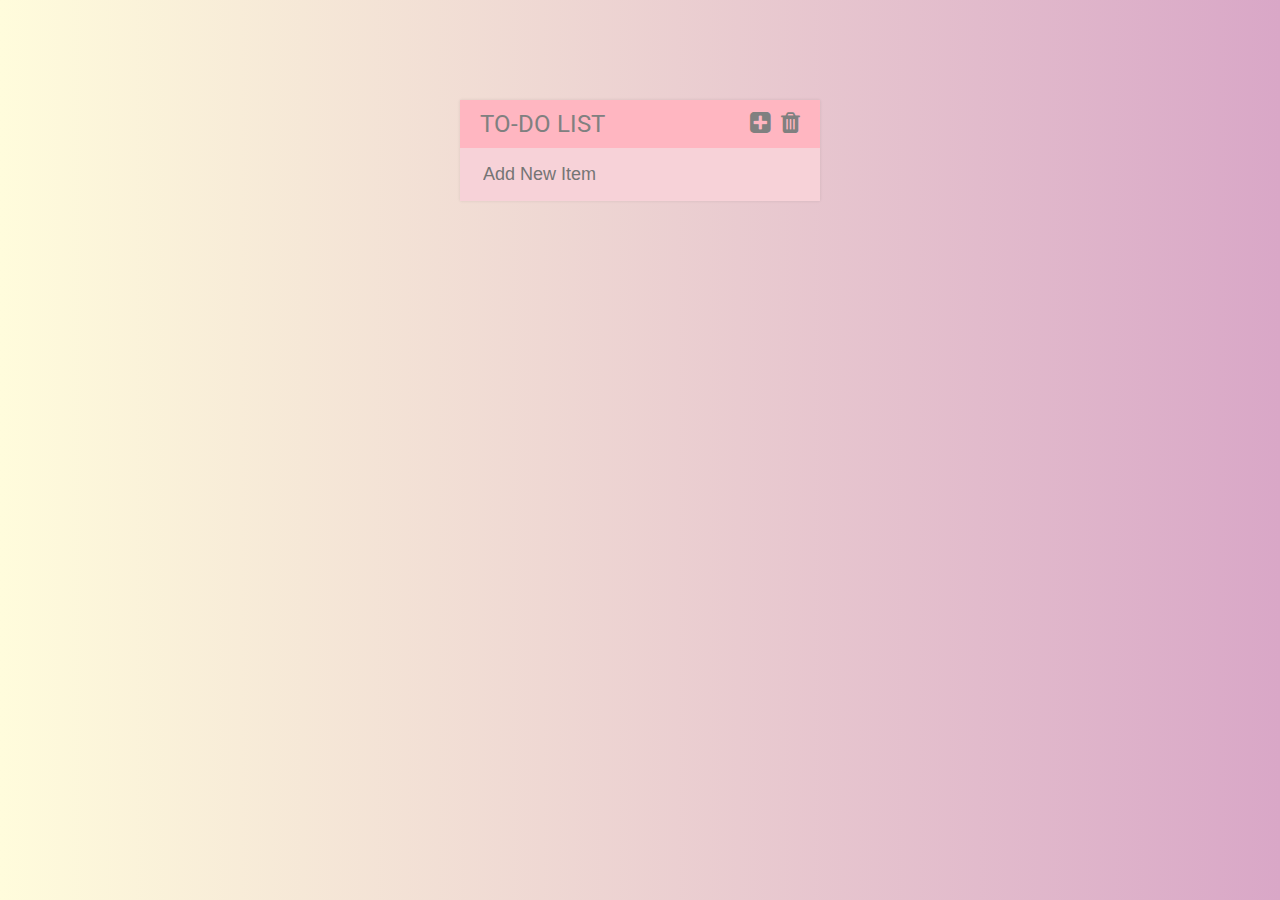
<file: todolist/index.html>
<html lang="en">

<head>
    <title>Todo List</title>
    <link rel="stylesheet" type="text/css" href="assets/css/styles.css">
    <link href="https://stackpath.bootstrapcdn.com/font-awesome/4.7.0/css/font-awesome.min.css" rel="stylesheet"
        integrity="sha384-wvfXpqpZZVQGK6TAh5PVlGOfQNHSoD2xbE+QkPxCAFlNEevoEH3Sl0sibVcOQVnN" crossorigin="anonymous">
    <link href="https://fonts.googleapis.com/css2?family=Roboto:wght@400;500;700&display=swap" rel="stylesheet">
    <script type="text/javascript" src="assets/js/lib/jquery-3.5.1.min.js"></script>
</head>

<body>
    <div id="container">
        <h1>To-do List <i class="fa fa-trash"></i><i class="fa fa-plus-square"></i> </h1>
        <input type="text" placeholder="Add New Item">
        <ul>
        </ul>
    </div>
    <script type="text/javascript" src="assets/js/todo.js"></script>
</body>

</html>
</file>
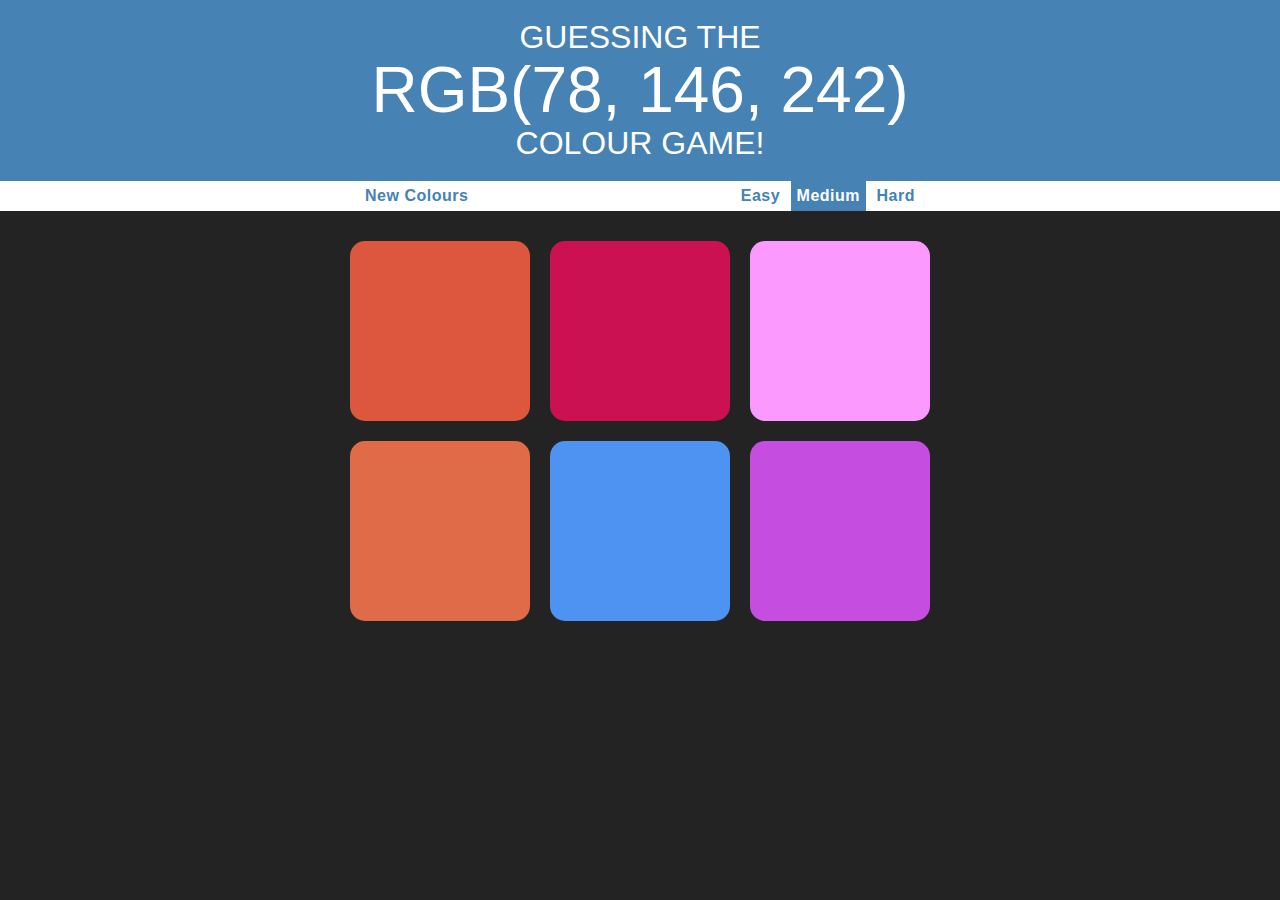
<file: RGBGame/RGBGame.html>
<html lang="en">

<head>

    <title>Colour Game</title>
    <link rel="stylesheet" type="text/css" href="RGBGame.css">
</head>

<body>
    <h1>Guessing The<br><span id="colorDisplay">RGB</span><br> Colour Game!</h1>
    
    <div id="stripe"><button id="reset">New Colours</button><span id="message"></span>
        <button id="easyBtn">Easy</button>
        <button id="medBtn" class="selected">Medium</button>
        <button id="hardBtn">Hard</button>
    </div>
    <div id="container">
        <div class="square"></div>
        <div class="square"></div>
        <div class="square"></div>
        <div class="square"></div>
        <div class="square"></div>
        <div class="square"></div>
        <div class="square"></div>
        <div class="square"></div>
        <div class="square"></div>
    </div>
    <script type="text/javascript" src="RGBGame.js"></script>
</body>

</html>
</file>
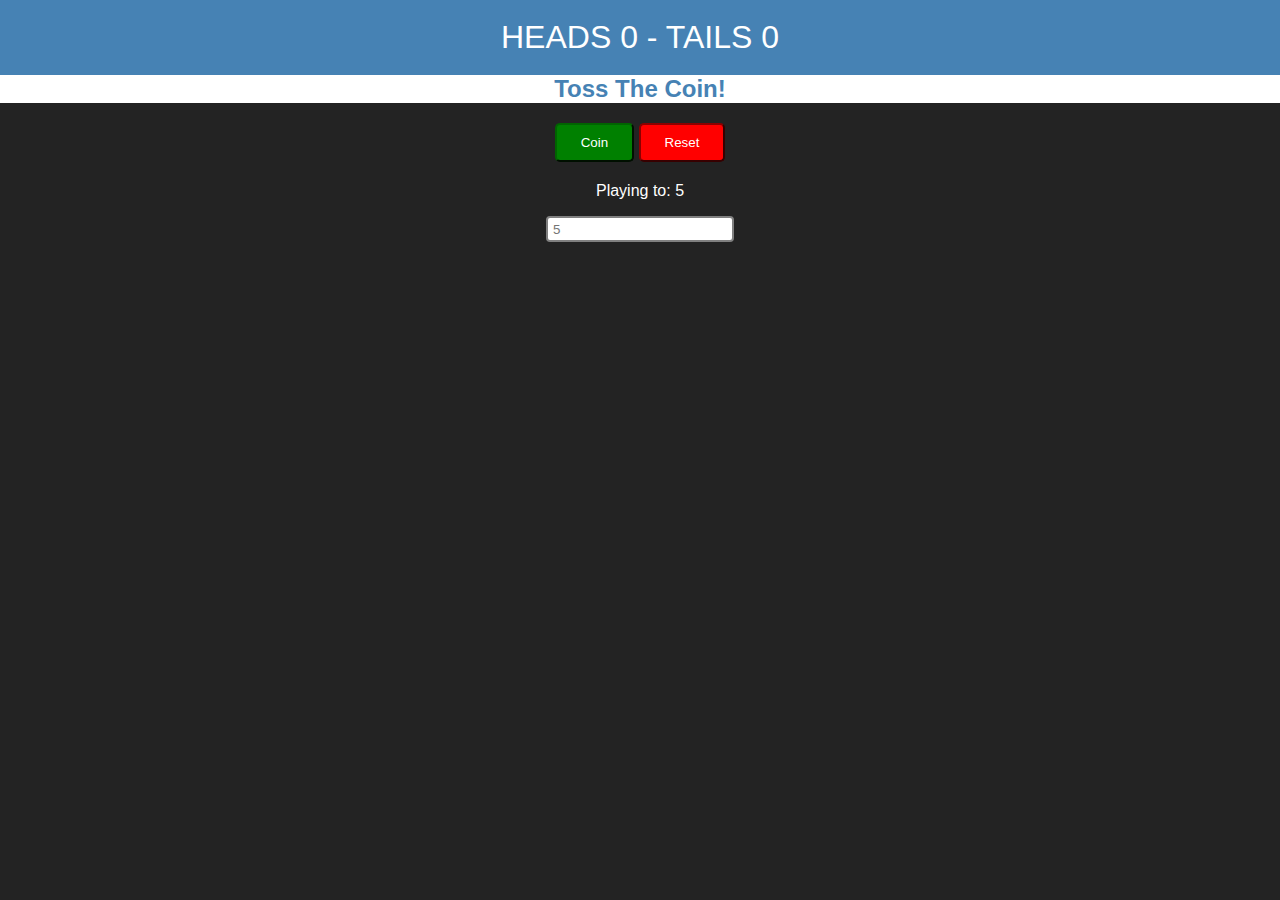
<file: ScoreKeeper/scoreKeeper.html>
<!DOCTYPE html>
<html>

<head>
    <title>Coin Toss!</title>

    <link rel="stylesheet" type="text/css" href="scoreKeeper.css">
</head>

<body>
    <div class="container">
        <div class="score">
            <h1>Heads <span id="headDisplay">0</span> - Tails <span id="tailDisplay">0</span></h1>
        </div>
        <div class="result">
            <h2><span id="tossDisplay">Toss The Coin!</span></h2>
        </div>
        <div class="buttons">
            <button class="coin" id="coin">Coin</button>
            <button class="reset" id="reset">Reset</button>
        </div>
        <div class="gameNo">
            <p>Playing to: <span>5</span></p>
            <input type="number" min="1" placeholder="5">

        </div>
    </div>
    <script type="text/javascript" src="scoreKeeper.js"></script>
</body>

</html>
</file>
<file: todolist/assets/css/styles.css>
body {
	font-family: 'Roboto', sans-serif;
	background: #d9a7c7;
	/* fallback for old browsers */
	background: -webkit-linear-gradient(to right, #fffcdc, #d9a7c7);
	/* Chrome 10-25, Safari 5.1-6 */
	background: linear-gradient(to right, #fffcdc, #d9a7c7);
	/* W3C, IE 10+/ Edge, Firefox 16+, Chrome 26+, Opera 12+, Safari 7+ */
}

#container {
	width: 360px;
	margin: 100 auto;
	background: rgb(247, 210, 216);
	box-shadow: 0 0 3px rgba(0, 0, 0, 0.1);
}

h1 {
	background-color: lightpink;
	color: grey;
	margin: 0;
	padding: 10px 20px;
	text-transform: uppercase;
	font-size: 24px;
	font-weight: normal;
}

input {
	font-size: 18px;
	background: rgb(247, 210, 216);
	width: 100%;
	color: grey;
	padding: 13px 13px 13px 20px;
	box-sizing: border-box;
	border: 3px solid rgba(0, 0, 0, 0);
}

input:focus {
	background: white;
	border: 3px solid lightcoral;
	outline: lightcoral;
}

ul {
	list-style: none;
	margin: 0px;
	padding: 0px;
}

li {
	background: pink;
	height: 40px;
	line-height: 40px;
	color: grey;
}

li:nth-child(2n) {
	background: rgb(247, 210, 216);
}

li:hover span {
	width: 40px;
	padding: 0;
	opacity: 1;
	vertical-align: middle;
}

.fa-trash {
	float: right;
}

.fa-plus-square {
	float: right;
	padding-right: 10px;
}

.fa-minus-circle {
	padding-top: 11px;
}

span {
	background: #e74c3c;
	height: 40px;
	margin-right: 20px;
	text-align: center;
	color: white;
	width: 0;
	display: inline-block;
	transition: 0.2 linear;
	opacity: 0;
}

.completed {
	color: green;
	text-decoration: line-through;
}
</file>
<file: RGBGame/RGBGame.css>
body {
    background-color: #232323;
    margin: 0px;
    font-family: "arial";
    font-weight: normal;
}

.square {

width:30%;
background: purple;
padding-bottom: 30%;
float: left;
margin: 1.66%;
border-radius: 15px;
transition: 0.5s;
-webkit-transition: background 0.5s;
-moz-transition: background 0.5s;
}

#container
{
    margin: 20px auto;
    max-width: 600px;
}

h1 {
    color: white;
    text-align: center;
    background-color: steelblue;
    margin: 0px;
    font-weight: normal;
    line-height: 1.1;
    padding: 20px 0;
    text-transform: uppercase;
}


#stripe {
    background-color: white;
    height: 30px;
    text-align: center;
    color: black;
}


.selected{
    background: steelblue;
    color: white;
}
button:hover
{
    background: steelblue;
    color: white;
}

#colorDisplay
{
font-size: 200%;
}

button {
    border: none;
    background: none;
    height: 100%;
    font-family: arial;
    font-weight: 700;
    letter-spacing: 0.5px;
    color: steelblue;
    font-size: inherit;
    transition: all 0.3s;
    outline: none;
}

#message{
    display: inline-block;
    width: 20%;
}
</file>
<file: ScoreKeeper/scoreKeeper.css>
.winner {
    color: red;
}

body {
    background-color: #232323;
    margin: 0px;
    font-family: "Lucida Sans Unicode", "Lucida Grande", sans-serif;
    text-align: center;
    
}

h1{
    color: white;
    text-align: center;
    background-color: steelblue;
    margin: 0px;
    font-weight: normal;
    line-height: 1.1;
    padding: 20px 0;
    text-transform: uppercase;
}

h2{
    background-color: white;
    color: steelblue;
    margin: 0px;
}

.buttons {
    margin: 20px;
}

.coin { 
    background-color: green;
    color: white;
    border-radius: 5px;
    padding: 10px 24px;
    border-color: darkgreen;
}

.reset {
    background-color: red;
    color: white;
    border-radius: 5px;
    padding: 10px 24px;
    border-color: darkred;
}

.coin:hover {
    box-shadow: 0 12px 16px 0 rgba(0,0,0,0.24), 0 17px 50px 0 rgba(0,0,0,0.19);
}

.reset:hover {
    box-shadow: 0 12px 16px 0 rgba(0,0,0,0.24), 0 17px 50px 0 rgba(0,0,0,0.19); 
}

.disabled {
    opacity: 0.6;
    cursor: not-allowed;
}

input[type=number] {
    border: 2px solid grey;
    border-radius: 4px;
    padding-left: 5px;
    height: 20px;
}

.gameNo{
    color: white;
}
</file>
